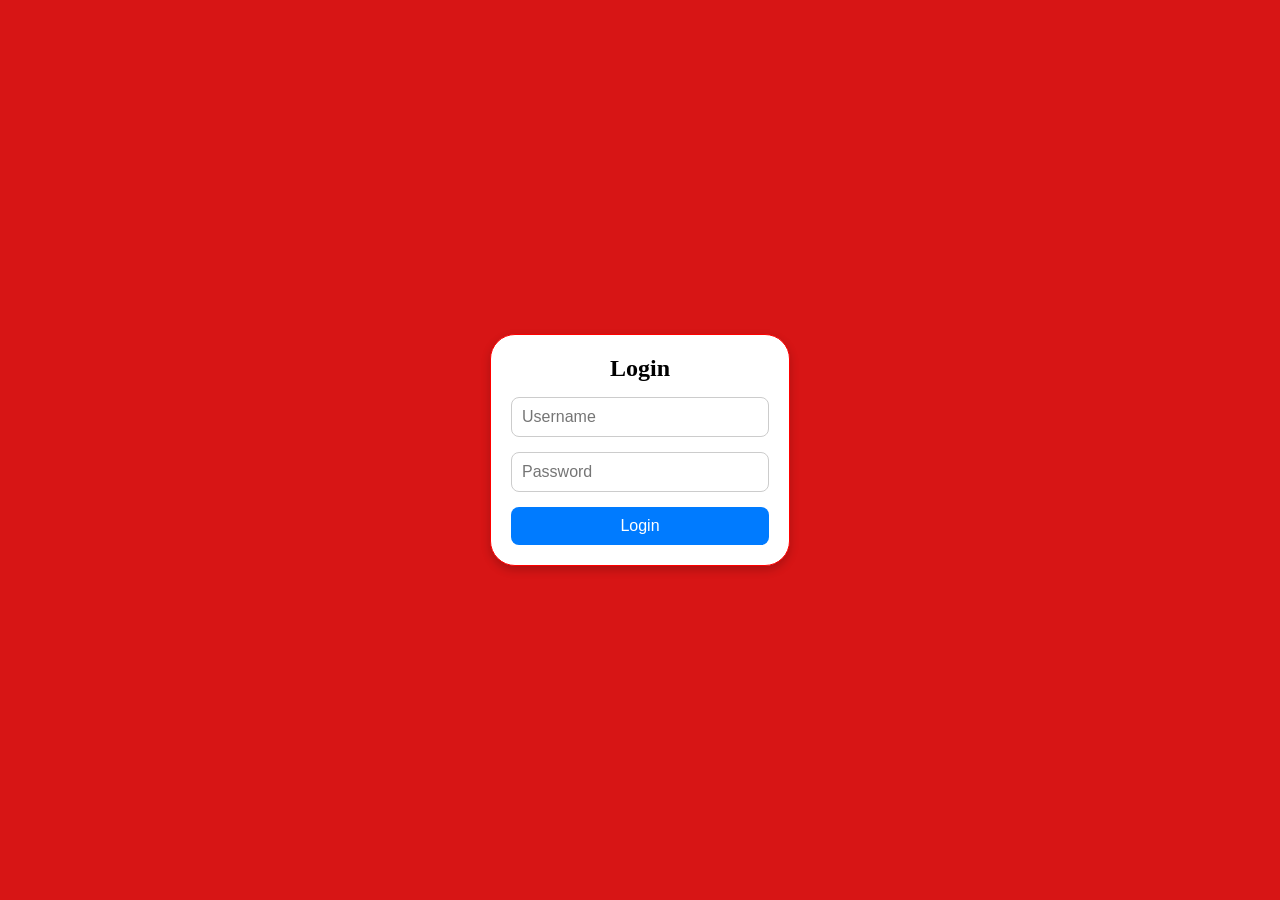
<file: html/index.html>
<!DOCTYPE html>
<html lang="en">
<head>
    <meta charset="UTF-8">
    <meta name="viewport" content="width=device-width, initial-scale=1.0">
    <title>Login</title>
    <link rel="stylesheet" href="Login.css">
</head>
<body>

<div class="login-screen">
    <div class="login-popup">
        <h2>Login</h2>
        <input type="text" placeholder="Username">
        <input type="password" placeholder="Password">
        <button>Login</button>
    </div>
</div>

</body>
</html>
</file>
<file: html/Login.css>
* {
    margin: 0;
    padding: 0;
    box-sizing: border-box;
}

.login-screen {
    width: 100%;
    height: 100vh;
    background-color: rgb(215, 21, 21);

    display: flex;
    justify-content: center;
    align-items: center;
}

.login-popup {
    width: 300px;
    background-color: white;
    border: 1px solid red;
    border-radius: 25px;
    display: flex;
    flex-direction: column;
    padding: 20px;
    gap: 15px;
    box-shadow: 0 4px 10px rgba(0, 0, 0, 0.2);
}

.login-popup h2 {
    text-align: center;
}

.login-popup input {
    padding: 10px;
    border: 1px solid #ccc;
    border-radius: 8px;
    font-size: 16px;
}

.login-popup button {
    padding: 10px;
    border: none;
    border-radius: 8px;
    background-color: #007bff;
    color: white;
    font-size: 16px;
    cursor: pointer;
}

.login-popup button:hover {
    background-color: #0056b3;
}
</file>
